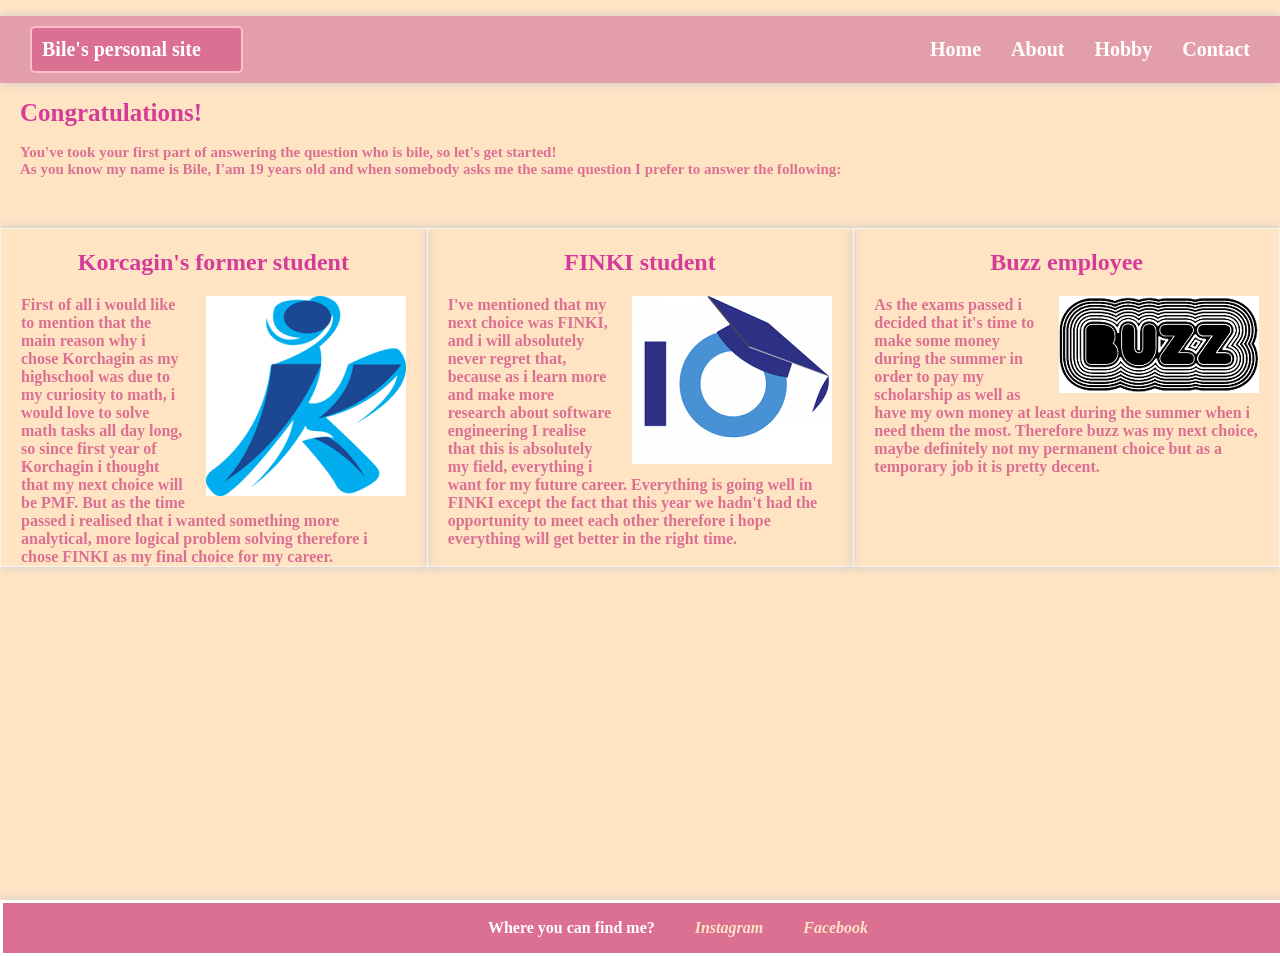
<file: wp/about.html>
<!DOCTYPE html>
<html lang="en">
<head>
    <meta charset="UTF-8">
    <link href="style.css" rel="stylesheet">
    <title>About</title>
</head>
<body>
<nav>
    <ul class="navList">
        <li class="navItem"> <a>Bile's personal site</a> </li>
        <li class="navItem"><a href="index.html">Home</a></li>
        <li class="navItem"><a href="about.html">About</a></li>
        <li class="navItem"><a href="hoby.html">Hobby</a></li>
        <li class="navItem" ><a href="contact.html">Contact</a></li>
    </ul>

</nav>

<div class="welcome">
    <span>Congratulations!</span> </br>
    </br>
    You've took your first part of answering the question who is bile, so let's get started!</br>
    As you know my name is Bile, I'am 19 years old and when somebody asks me the same question I prefer to answer the following:


</div>
<section id="sectionAb">
    <div class="container">
        <h2> Korcagin's former student </h2>
        <img src="pictures/rjk_logo.png" alt="RJK" class="pictures">

            <div class="text">
                First of all i would like to mention that the main reason why i chose Korchagin as my highschool was due to my curiosity to math, i would love
                to solve math tasks all day long, so since first year of Korchagin i thought that my next choice will be PMF. But as the time passed
                i realised that i wanted something more analytical, more logical problem solving therefore i chose FINKI as my final choice for my career.
            </div>

    </div>

    <div class="container">
        <h2> FINKI student </h2>
        <img src="pictures/logo_finki.png" alt="FINKI" class="pictures">
        <div class="text">
               I've mentioned that my next choice was FINKI, and i will absolutely never regret that, because as i learn more and make more research about software
            engineering I realise that this is absolutely my field, everything i want for my future career. Everything is going well in FINKI except the fact that
            this year we hadn't had the opportunity to meet each other therefore i hope everything will get better in the right time.
        </div>
    </div>

    <div class="container">
        <h2> Buzz employee </h2>
        <img src="pictures/buzz_logo.png" alt="BUZZ" class="pictures" >
        <div class="text">
             As the exams passed i decided that it's time to make some money during the summer in order to pay my scholarship as well as have my own money at least
            during the summer when i need them the most. Therefore buzz was my next choice, maybe definitely not my permanent choice but as a temporary job
            it is pretty decent.

        </div>
    </div>

</section>

<div id="footer">
    <p  id="f" style="margin-left: 70px"> <a>Where you can find me?</a>

        <a class="link"href="https://www.instagram.com/dimitrova152/">Instagram</a>

        <a class="link" href="https://www.facebook.com/dimitrovaab/">Facebook</a>
    </p>

</div>

</body>
</html>
</file>
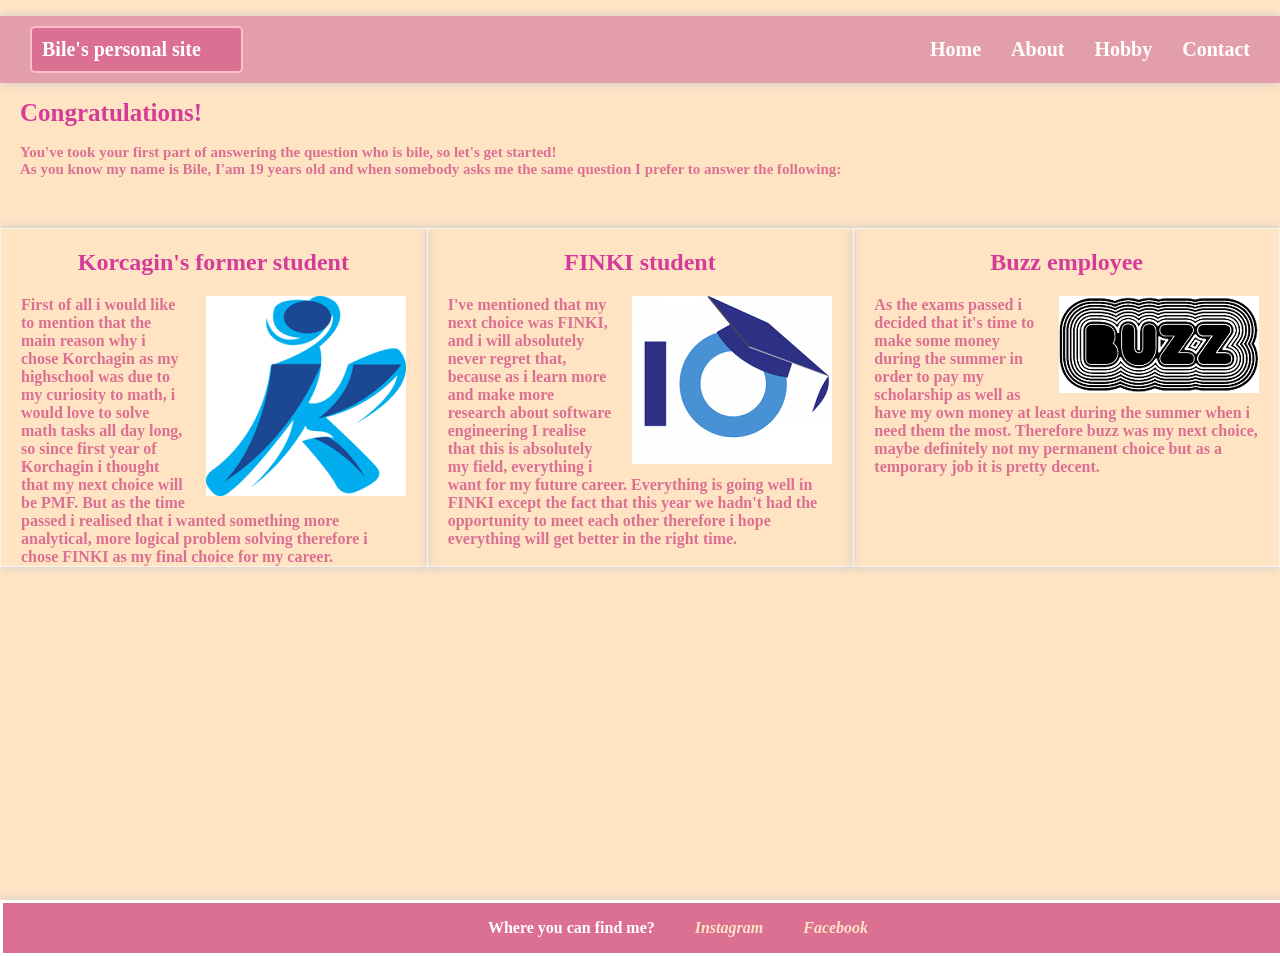
<file: wp/education.html>
<!DOCTYPE html>
<html lang="en">
<head>
    <meta charset="UTF-8">
    <link href="style.css" rel="stylesheet">
    <title>Education</title>
</head>
<body>
<nav>
    <ul class="navList">
        <li class="navItem"> <a>Bile's personal site</a> </li>
        <li class="navItem"><a href="home.html">Home</a></li>
        <li class="navItem"><a href="education.html">About</a></li>
        <li class="navItem"><a href="hoby.html">Hobby</a></li>
        <li class="navItem" ><a href="contact.html">Contact</a></li>
    </ul>

</nav>

<div class="welcome">
    <span>Congratulations!</span> </br>
    </br>
    You've took your first part of answering the question who is bile, so let's get started!</br>
    As you know my name is Bile, I'am 19 years old and when somebody asks me the same question I prefer to answer the following:


</div>
<section id="sectionAb">
    <div class="container">
        <h2> Korcagin's former student </h2>
        <img src="pictures/rjk_logo.png" alt="RJK" class="pictures">

            <div class="text">
                First of all i would like to mention that the main reason why i chose Korchagin as my highschool was due to my curiosity to math, i would love
                to solve math tasks all day long, so since first year of Korchagin i thought that my next choice will be PMF. But as the time passed
                i realised that i wanted something more analytical, more logical problem solving therefore i chose FINKI as my final choice for my career.
            </div>

    </div>

    <div class="container">
        <h2> FINKI student </h2>
        <img src="pictures/logo_finki.png" alt="FINKI" class="pictures">
        <div class="text">
               I've mentioned that my next choice was FINKI, and i will absolutely never regret that, because as i learn more and make more research about software
            engineering I realise that this is absolutely my field, everything i want for my future career. Everything is going well in FINKI except the fact that
            this year we hadn't had the opportunity to meet each other therefore i hope everything will get better in the right time.
        </div>
    </div>

    <div class="container">
        <h2> Buzz employee </h2>
        <img src="pictures/buzz_logo.png" alt="BUZZ" class="pictures" >
        <div class="text">
             As the exams passed i decided that it's time to make some money during the summer in order to pay my scholarship as well as have my own money at least
            during the summer when i need them the most. Therefore buzz was my next choice, maybe definitely not my permanent choice but as a temporary job
            it is pretty decent.

        </div>
    </div>

</section>

<div id="footer">
    <p  id="f" style="margin-left: 70px"> <a>Where you can find me?</a>

        <a class="link"href="https://www.instagram.com/dimitrova152/">Instagram</a>

        <a class="link" href="https://www.facebook.com/dimitrovaab/">Facebook</a>
    </p>

</div>

</body>
</html>
</file>
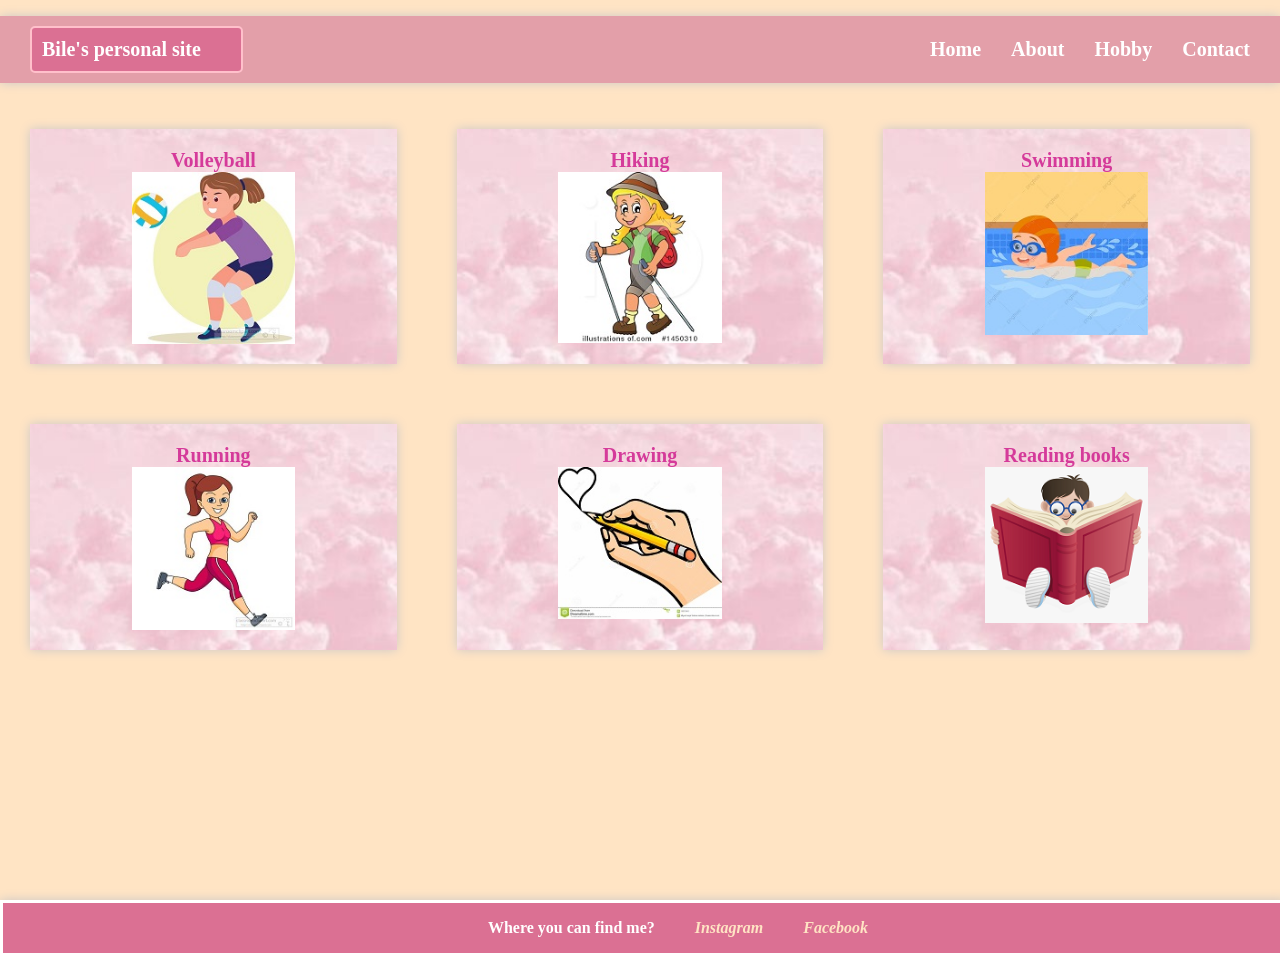
<file: wp/hoby.html>
<!DOCTYPE html>
<html lang="en">
<head>
    <meta charset="UTF-8">
    <link href="style.css" rel="stylesheet">
    <title>Hobby</title>
</head>
<body>
<nav>
    <ul class="navList">
        <li class="navItem"> <a>Bile's personal site</a> </li>
        <li class="navItem"><a href="index.html">Home</a></li>
        <li class="navItem"><a href="about.html">About</a></li>
        <li class="navItem"><a href="hoby.html">Hobby</a></li>
        <li class="navItem" ><a href="contact.html">Contact</a></li>
    </ul>

</nav>

<section class="container-hobby">
    <div class="pics-h">
        Volleyball
        <img src="pictures/volleyball.jpg" alt="volleyball">
    </div>
    <div class="pics-h">
        Hiking
        <img src="pictures/hiking.jpg" alt="hiking">
    </div>
    <div class="pics-h">
        Swimming
        <img src="pictures/swimming.jpg" alt="swimming">
    </div>
</section>

<section class="container-hobby">
    <div class="pics-h">
        Running
        <img src="pictures/jogging.jpg" alt="running">
    </div>
    <div class="pics-h">
        Drawing
        <img src="pictures/drawing.jpg" alt="drawing">
    </div>
    <div class="pics-h">
        Reading books
        <img src="pictures/reading_books.png" alt="reading books">
    </div>
</section>

<div id="footer">
    <p  id="f" style="margin-left: 70px"> <a>Where you can find me?</a>

        <a class="link"href="https://www.instagram.com/dimitrova152/">Instagram</a>

        <a class="link" href="https://www.facebook.com/dimitrovaab/">Facebook</a>
    </p>

</div>

</body>
</html>
</file>
<file: wp/style.css>
:root{
    --grey: #cbc8c8;
}
body{
    margin:0px;
    padding:0px;
     background: bisque;
}
.navList{
 display: flex;
    background: #e39fa9;
    box-shadow: 0px 0px 10px var(--grey);
    justify-content: flex-end;
    align-items: center;
    padding: 10px 0px;
    list-style: none;
}
.navItem a{
    list-style: none;
    margin-right: 30px;
    color:white;
    text-decoration: none;
    font-family: Verdana;
    font-weight: bold;
    font-size: 20px;
    text-align: center;
}
.navItem:hover{
    background-color: pink;
}
.navItem:first-child{
    margin-left: 30px;
    margin-right: auto;
    border-style: solid;
    border-width: 2px;
    border-color: pink;
    background-color: palevioletred;
    border-radius: 5px;
    padding: 10px;
}
.navItem:first-of-type a{
    font-size: 20px;
    text-align: center;


}

.words {
    animation: color-animation 3s linear infinite;
    font-size: 100px;
    font-weight: bold;
    text-transform: uppercase;
    font-family: "Montserrat", sans-serif;
}

#word1 {
    --color-1: #bf8bd3;
    --color-2: #3D8DAE;
    --color-3: #E4A9A8;
}

#word2 {
    --color-1: #e39fa9;
    --color-2: #ACCFCB;
    --color-3: #438286;
}

#word3 {
    --color-1: #ACCFCB;
    --color-2: #E4A9A8;
    --color-3: #ACCFCB;
}

#word4 {
    --color-1: #6e4365;
    --color-2: #86608f;
    --color-3: #E4A9A8;
}

@keyframes color-animation {
    0%    {color: var(--color-1)}
    32%   {color: var(--color-1)}
    33%   {color: var(--color-2)}
    65%   {color: var(--color-2)}
    66%   {color: var(--color-3)}
    99%   {color: var(--color-3)}
    100%  {color: var(--color-1)}
}

#homeText {
    display: grid;
    place-items: center;
    text-align: center;
    height: 300px;
}
#question{
    font-family: Verdana;
    font-size: 40px;
    font-weight: bold;
    font-style: italic;
    text-align: center;
    color:palevioletred;
}
#footer{
    border-style: solid;
    border-color: white;
    background-color: palevioletred;
    position: absolute;
    top:100%;
    bottom: 20%;
    width:100%;
    height: 50px;
    box-shadow: 0px 0px 10px var(--grey);

}
#f{
    display: flex;
    justify-content: center;
    font-family: Verdana;
    font-weight: bold;
    color:white;


}
#f a{
    margin-left: 20px;
    margin-right: 20px;

}
.link{
    color: bisque;
    font-style: italic;
    text-decoration: none;
}
.link:hover{
    background-color: #E4A9A8;
}
.welcome span{
 color: rgba(210, 46, 149, 0.93);
    font-size: 25px;
    font-family: Verdana;
    font-weight: bold;

}
.welcome{
    color:palevioletred;
    font-size: 15px;
    font-family:Verdana ;
    font-weight: bold;
    margin-left: 20px;
}

#sectionAb{
display: flex;
    margin-top: 50px;
}
.container{
    border: 1px whitesmoke solid;
    padding:20 px;
    width:100%;
    box-shadow: 0px 0px 10px var(--grey);


}
.container h2{
    font-family: Verdana;
    text-decoration: none;
    color: rgba(210, 46, 149, 0.93);
    text-align: center;

}
.pictures{

    margin-left: 20px;
    margin-right: 20px;
    display: inline-block;
    float:right;
}
.text{
    margin-right: 20px;
    margin-left: 20px;
    font-family: Verdana;
    color:palevioletred;
    font-weight: bold;

}

.container-hobby{
    display: flex;
    justify-content: space-between;
    margin-bottom: 30px;
}
.pics-h{
    flex-basis: 30%;
    margin-top:30px;
    background-image: url("pictures/background_pink.jpg");
    width:50%;
    padding: 20px;
    text-align: center;
    margin-left: 30px;
    margin-right: 30px;
    font-weight: bold;
    font-family: Verdana;
    font-size: 20px;
    color: rgba(210, 46, 149, 0.93);
    box-shadow: 0px 0px 10px var(--grey);
}
.pics-h img{
    display: block;
    position: center;
    margin-left: auto;
    margin-right:auto;
    width:50%
}

.cContent{
    display: flex;
    flex-wrap: wrap;
    margin-left: auto;
    margin-right: auto;
    border-radius: 5px;
    width: 100%;
    background-image: url("pictures/background_pink.jpg");
    padding: 40px;
    font-family: Verdana;
    color:palevioletred;
    box-shadow: 0px 0px 10px var(--grey);

}
.content1{
    flex: 50%;
    justify-content: space-around;
}
.button{
    background-color: #04AA6D;
    color: white;
    padding: 12px;
    border: none;
    width: 50%;
    border-radius: 5px;
    cursor: pointer;
    margin-left: auto;
    margin-right: auto;
    font-size: 17px;

}
input[type=text], select, textarea {
    width: 100%;
    padding: 12px;
    border: 1px solid #ccc;
    border-radius: 4px;
    box-sizing: border-box;
    margin-top: 6px;
    margin-bottom: 16px;
    resize: vertical;

}
input[type=date], select, textarea {
    width: 100%;
    padding: 12px;
    border: 1px solid #ccc;
    border-radius: 4px;
    box-sizing: border-box;
    margin-top: 6px;
    margin-bottom: 16px;
    resize: vertical;

}
input[type=submit] {
    background-color: palevioletred;
    color: white;
    padding: 12px 20px;
    border: none;
    border-radius: 4px;
    cursor: pointer;
    font-family: Verdana;
}


.content{

    position: absolute;
    height: 100%;
}

h3{
    text-align: center;
    font-family: Verdana;
    font-weight: bold;
    color:palevioletred;
}
</file>
